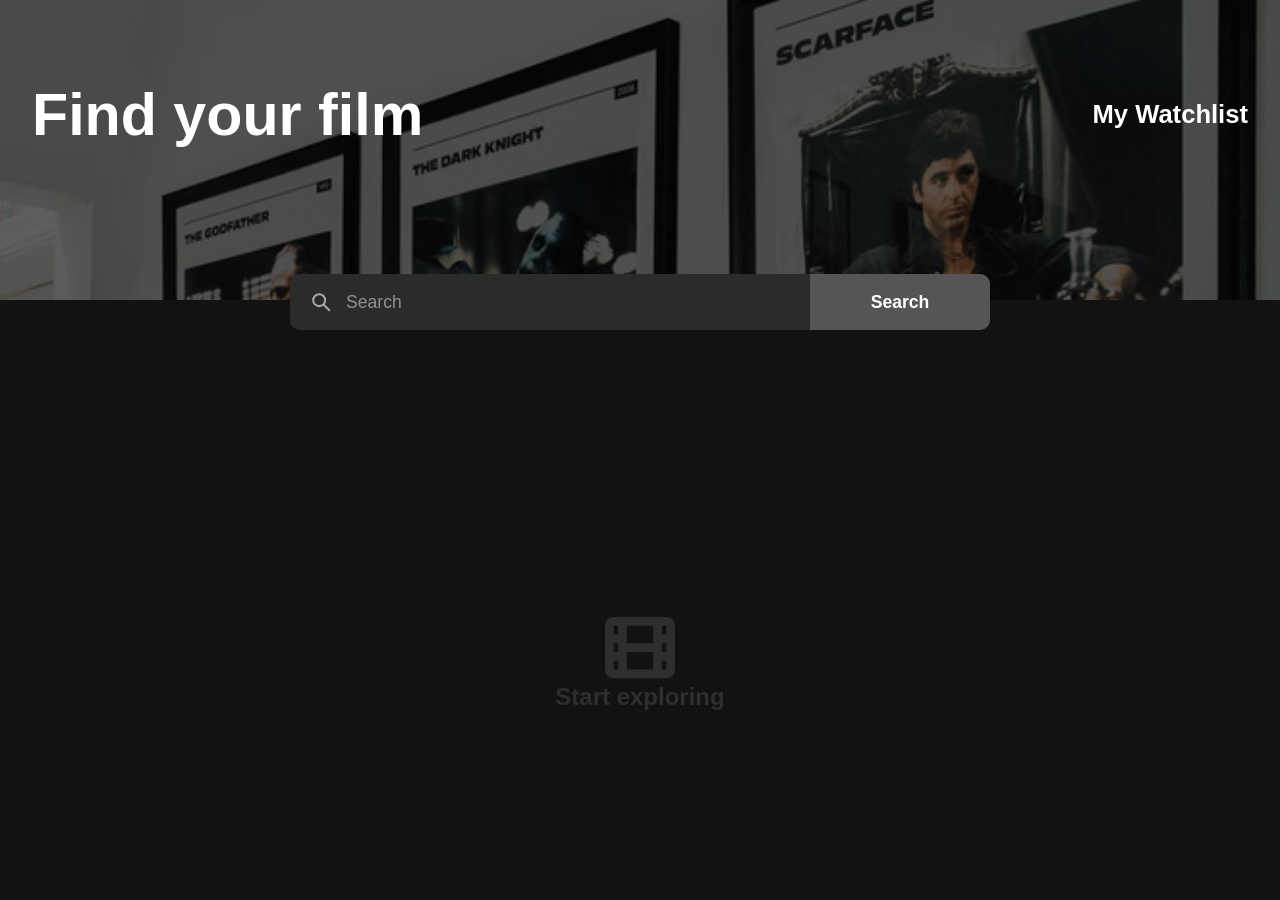
<file: index.html>
<!DOCTYPE html>
<html lang="en">

<head>
    <meta charset="UTF-8">
    <meta name="viewport" content="width=device-width, initial-scale=1.0">
    <link rel="stylesheet" href="index.css">
    <title>Movie Watchlist</title>
</head>

<body>
    <main>
        <div class="hero margin">
            <div class="menu container">
                <a href="index.html">
                    <h1 class="title">Find your film</h1>
                </a>
                <a class="watchlist-page" href="watchlist.html">
                    <p>My Watchlist</p>
                </a>
            </div>
            <form id="search" class="search" role="search">
                <label class="search__field">
                    <svg class="search__icon" viewBox="0 0 24 24" fill="none" stroke="currentColor" stroke-width="2.2"
                        stroke-linecap="round" aria-hidden="true">
                        <circle cx="10" cy="10" r="6.5" />
                        <path d="M15 15l6 6" />
                    </svg>
                    <input id="search-input" class="search__input" type="search" name="q" placeholder="Search"
                        aria-label="Search">
                </label>
                <button class="search__button" type="submit">Search</button>
            </form>
        </div>
        <div id="explore" class="explore"> <!--class = "disabled" to hide-->
            <div class="start-explore">
                <svg class="movie-icon" width="70" height="62" viewBox="0 0 70 62" fill="none"
                    xmlns="http://www.w3.org/2000/svg">
                    <path
                        d="M8.75 0C3.91751 0 0 3.9175 0 8.75V52.5C0 57.3325 3.91751 61.25 8.75 61.25H61.25C66.0825 61.25 70 57.3325 70 52.5V8.75C70 3.9175 66.0825 0 61.25 0H8.75ZM21.875 8.75H48.125V26.25H21.875V8.75ZM56.875 43.75V52.5H61.25V43.75H56.875ZM48.125 35H21.875V52.5H48.125V35ZM56.875 35H61.25V26.25H56.875V35ZM61.25 17.5V8.75H56.875V17.5H61.25ZM13.125 8.75V17.5H8.75V8.75H13.125ZM13.125 26.25H8.75V35H13.125V26.25ZM8.75 43.75H13.125V52.5H8.75V43.75Z"
                        fill-rule="evenodd" clip-rule="evenodd" fill="#2E2E2F" />
                </svg>
                <p id="message">Start exploring</p>
            </div>
        </div>
        <div id="loader" class="disabled" role="status" aria-live="polite"> <!--class = "loader" to show-->
            <div class="loader-content">
                <div class="loader__spinner"></div>
            </div>

        </div>
        <div id="result" class="disabled"></div> <!--class = "result" to show-->
    </main>
    <script src="shared.js"></script>
    <script src="index.js"></script>
</body>

</html>
</file>
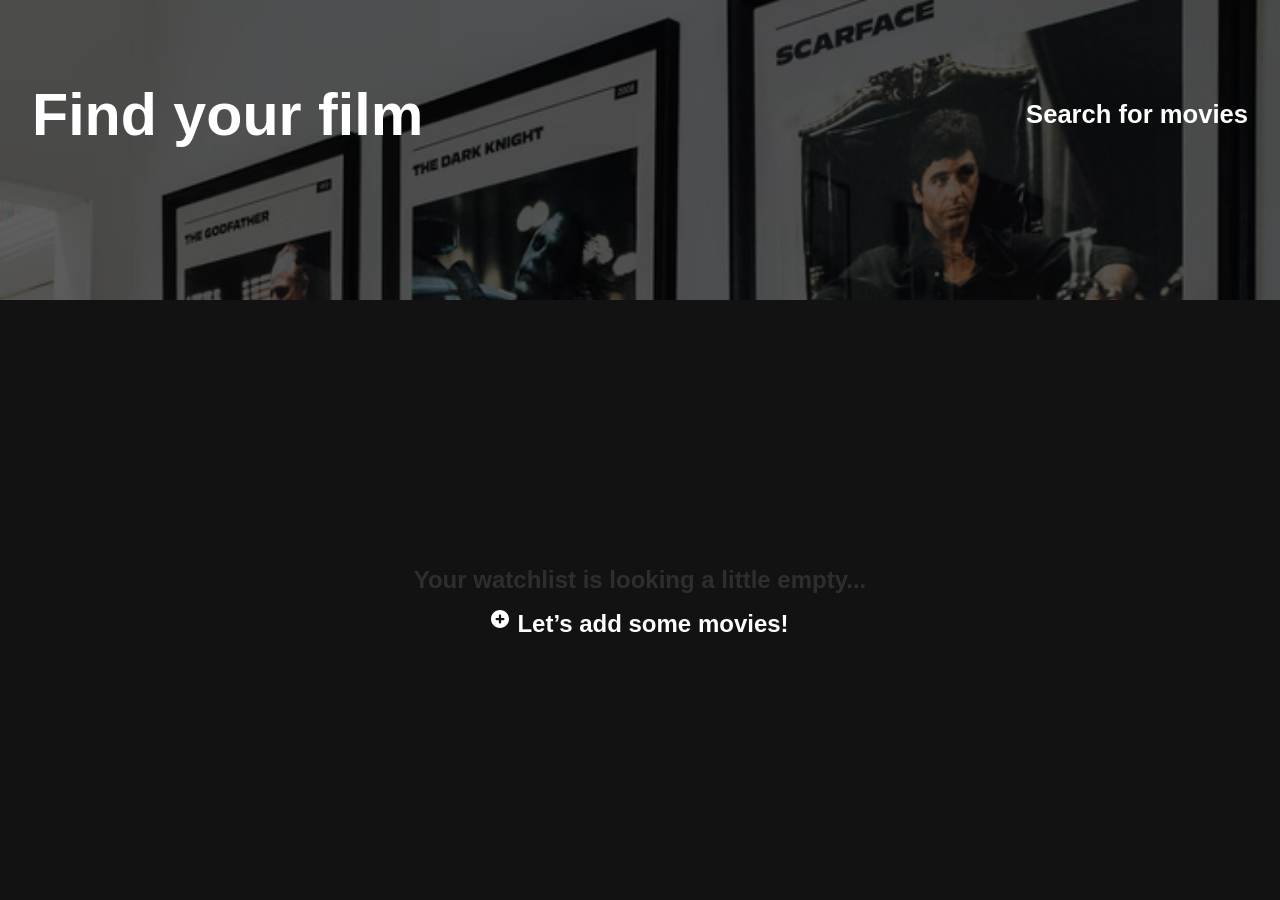
<file: watchlist.html>
<!DOCTYPE html>
<html lang="en">

<head>
    <meta charset="UTF-8">
    <meta name="viewport" content="width=device-width, initial-scale=1.0">
    <link rel="stylesheet" href="index.css">
    <title>Watchlist</title>
</head>

<body>
    <main>
        <div class="hero">
            <div class="menu container">
                <a href="index.html">
                    <h1 class="title">Find your film</h1>
                </a>
                <a class="watchlist-page" href="index.html">
                    <p>Search for movies</p>
                </a>
            </div>
        </div>
        <div id="explore" class="explore"> <!--class = "disabled" to hide if not empty-->
            <div class="start-explore">
                <p id="message">Your watchlist is looking a little empty...</p>
                <a class="add-some" href="index.html">
                    <svg class="add-icon" width="16" height="16" viewBox="0 0 16 16" fill="none"
                        xmlns="http://www.w3.org/2000/svg" aria-hidden="true">
                        <path
                            d="M8 16C12.4183 16 16 12.4183 16 8C16 3.58172 12.4183 0 8 0C3.58172 0 0 3.58172 0 8C0 12.4183 3.58172 16 8 16ZM9 5C9 4.44772 8.55228 4 8 4C7.44772 4 7 4.44772 7 5V7H5C4.44772 7 4 7.44771 4 8C4 8.55228 4.44772 9 5 9H7V11C7 11.5523 7.44772 12 8 12C8.55228 12 9 11.5523 9 11V9H11C11.5523 9 12 8.55228 12 8C12 7.44772 11.5523 7 11 7H9V5Z"
                            fill-rule="evenodd" clip-rule="evenodd" fill="white" />
                    </svg>
                    Let’s add some movies!
                </a>
            </div>
        </div>
        <div id="loader" class="disabled" role="status" aria-live="polite"> <!--class = "loader" to show-->
            <div class="loader-content">
                <div class="loader__spinner"></div>
            </div>

        </div>
        <div id="result" class="disabled"></div> <!--class = "result" to show my added watch list-->
    </main>
    <script src="shared.js"></script>
    <script src="watchlist.js"></script>
</body>

</html>
</file>
<file: index.css>
* {
    box-sizing: border-box;
}

body {
    min-height: 100vh;
    margin: 0;
    background-color: #121212;
    display: grid;
    grid-template-rows: 1fr;
    font-family: sans-serif;
}

main {
    display: grid;
    grid-template-rows: auto 1fr;
}


img {
    display: block;
    max-width: 100%;
    height: auto;
}


h1,
h2,
h3,
p {
    margin: 0;
}

a {
    text-decoration: none;
}

.margin {
    margin-bottom: 5rem;
}

.container {
    width: min(100% - 2rem, 1400px);
    margin-inline: auto;
}


.disabled {
    display: none;
}

/*#################################################*/

/*-------------------------hero--------------------*/

.hero {
    background-image: url("images/hero.png");
    width: 100%;
    min-height: 300px;
    background-size: cover;
    background-position: 0% 20%;
    background-repeat: no-repeat;
    position: relative;
}



.hero::before {
    content: "";
    position: absolute;
    inset: 0;
    background: rgba(0, 0, 0, 0.6);
}

.hero>* {
    position: relative;
    z-index: 1;
}


/*-------------------------hero--------------------*/

/*-------------------------menu--------------------*/

.menu {
    display: flex;
    justify-content: space-between;
    align-items: center;
    gap: 1rem;
    padding-top: 3rem;
}

.title {
    color: white;
    font-size: clamp(1.75rem, 8vw, 3rem);
    font-weight: bold;

}

.watchlist-page {
    color: white;
    text-decoration: none;
    font-weight: bold;
    font-size: 1.1rem;
    text-align: right;

}

.watchlist-page:hover {
    color: rgb(200, 200, 200);
}

/*-------------------------menu--------------------*/


/*-------------------------search------------------*/
.search {
    display: flex;
    width: min(100% - 2rem, 700px);
    height: 56px;
    background: #2b2b2b;
    border-radius: 10px;
    overflow: hidden;
    position: absolute;
    bottom: -30px;
    left: 50%;
    transform: translateX(-50%);
}

.search__field {
    flex: 1;
    display: flex;
    align-items: center;
    gap: 0.75rem;
    padding-inline: 1.25rem;
    min-width: 0;
}

.search__icon {
    width: 22px;
    height: 22px;
    flex-shrink: 0;
    color: #a8a8a8;
}

.search__input {
    flex: 1;
    min-width: 0;
    border: 0;
    outline: 0;
    background: transparent;
    color: #fff;
    font-size: 1.1rem;
}

.search__input::placeholder {
    color: #8f8f8f;
}

.search__button {
    width: 180px;
    border: 0;
    background: #555;
    color: #fff;
    font: inherit;
    font-size: 1.1rem;
    font-weight: 600;
    cursor: pointer;
    transition: background 0.9s;
    flex-shrink: 0;
}

.search__button:hover {
    background: #666;
}

.search:focus-within {
    outline: 2px solid #8a8a8a;
    outline-offset: 2px;
}

/*-------------------------search------------------*/

/*------------------start-explore------------------*/

.explore {
    display: grid;
    place-items: center;
}

.start-explore {
    display: flex;
    flex-direction: column;
    align-items: center;
    gap: 1rem;
    color: #2E2E2F;
    font-weight: bold;
    font-size: 1.5rem;
    gap: 0;
    text-align: center;
    padding-inline: 1rem;

}

.start-explore p {
    margin: 0;
    padding-top: .3rem;
}


.add-some {
    color: white;
    display: flex;
    flex-direction: row;
    justify-content: center;
    padding-top: 1rem;
    gap: .5rem;
}

/*------------------start-explore------------------*/


/*---------------------Loader---------------------*/

.loader {
    display: grid;
    place-items: center;
    gap: 1rem;
    padding: 3rem 0;
    color: #A5A5A5;
}

.loader-content {
    display: flex;
    flex-direction: column;
    align-items: center;
}

.loader p {
    margin: 0;
}

.loader__spinner {
    width: 40px;
    height: 40px;
    border: 4px solid #2b2b2b;
    border-top-color: white;
    border-radius: 50%;
    animation: spin 0.8s linear infinite;
}


@keyframes spin {
    to {
        transform: rotate(360deg);
    }
}


/*---------------------Loader---------------------*/

/*---------------------Result---------------------*/



.moive-box {
    display: flex;
    flex-direction: row;
    border-bottom: solid 1px #2C2C2C;
    padding-top: 2.5rem;
    padding-bottom: 2rem;
}

.movie-image {
    align-self: flex-start;
    width: 150px;
    aspect-ratio: 2 / 3;
    object-fit: cover;
    flex-shrink: 0;
    border-radius: 2px;
    color: white;
}

.movie-info {
    display: flex;
    flex-direction: column;
    padding-left: 2rem;
    justify-content: center;
    gap: 1rem;
    min-width: 0;
}

.movie-info>p {
    font-size: 1.3rem;
}


.movie {
    display: flex;
    flex-direction: row;
    align-items: center;
    color: white;
    gap: 0.5rem;
}

.movie>h2 {
    min-width: 0;
    overflow-wrap: anywhere;
}


.movie>svg,
.movie>p {
    flex-shrink: 0;
    white-space: nowrap;
}



.tags {
    display: flex;
    flex-direction: row;
    align-items: center;
    color: white;
    flex-wrap: wrap;
    gap: 0.5rem 1.5rem;

}

.description {
    color: #A5A5A5;
}

.watchlist-btn {
    background-color: transparent;
    color: white;
    border: 0;
    cursor: pointer;
    display: flex;
    align-items: center;
    font-size: 1rem;
    gap: 0.3rem;
    min-height: 44px;
    padding-inline: 0.25rem;

}

.add-icon {
    width: 18px;
    height: 18px;
}

.mini-text {
    font-size: 0.9rem;
}

/*---------------------Result---------------------*/



@media (max-width: 599px) {
    .search__field {
        padding-inline: 0.9rem;
        gap: 0.5rem;
    }

    .search__input {
        font-size: 1rem;
    }

    .search__button {
        width: 100px;
        font-size: 1rem;
    }

    .moive-box {
        padding-block: 1.5rem;
    }

    .movie-image {
        width: 100px;
    }

    .movie-info {
        padding-left: 1rem;
        gap: 0.4rem;
    }

    .movie>h2 {
        font-size: 1.25rem;
    }

    .movie-info>p {
        font-size: 1rem;
        /* description */
    }

    .start-explore {
        font-size: 1.25rem;
    }
}

@media (min-width: 600px) {
    .container {
        width: min(100% - 4rem, 1400px);
    }

    .search {
        width: min(100% - 4rem, 700px);
    }

    .menu {
        padding-top: 5rem;
    }

    .margin {
        margin-bottom: 8rem;
    }

    .watchlist-page {
        font-size: 1.3rem;
    }
}


@media (min-width: 800px) {
    .title {
        font-size: 3.7rem;
    }

    .watchlist-page {
        font-size: 1.6rem;
    }
}
</file>
